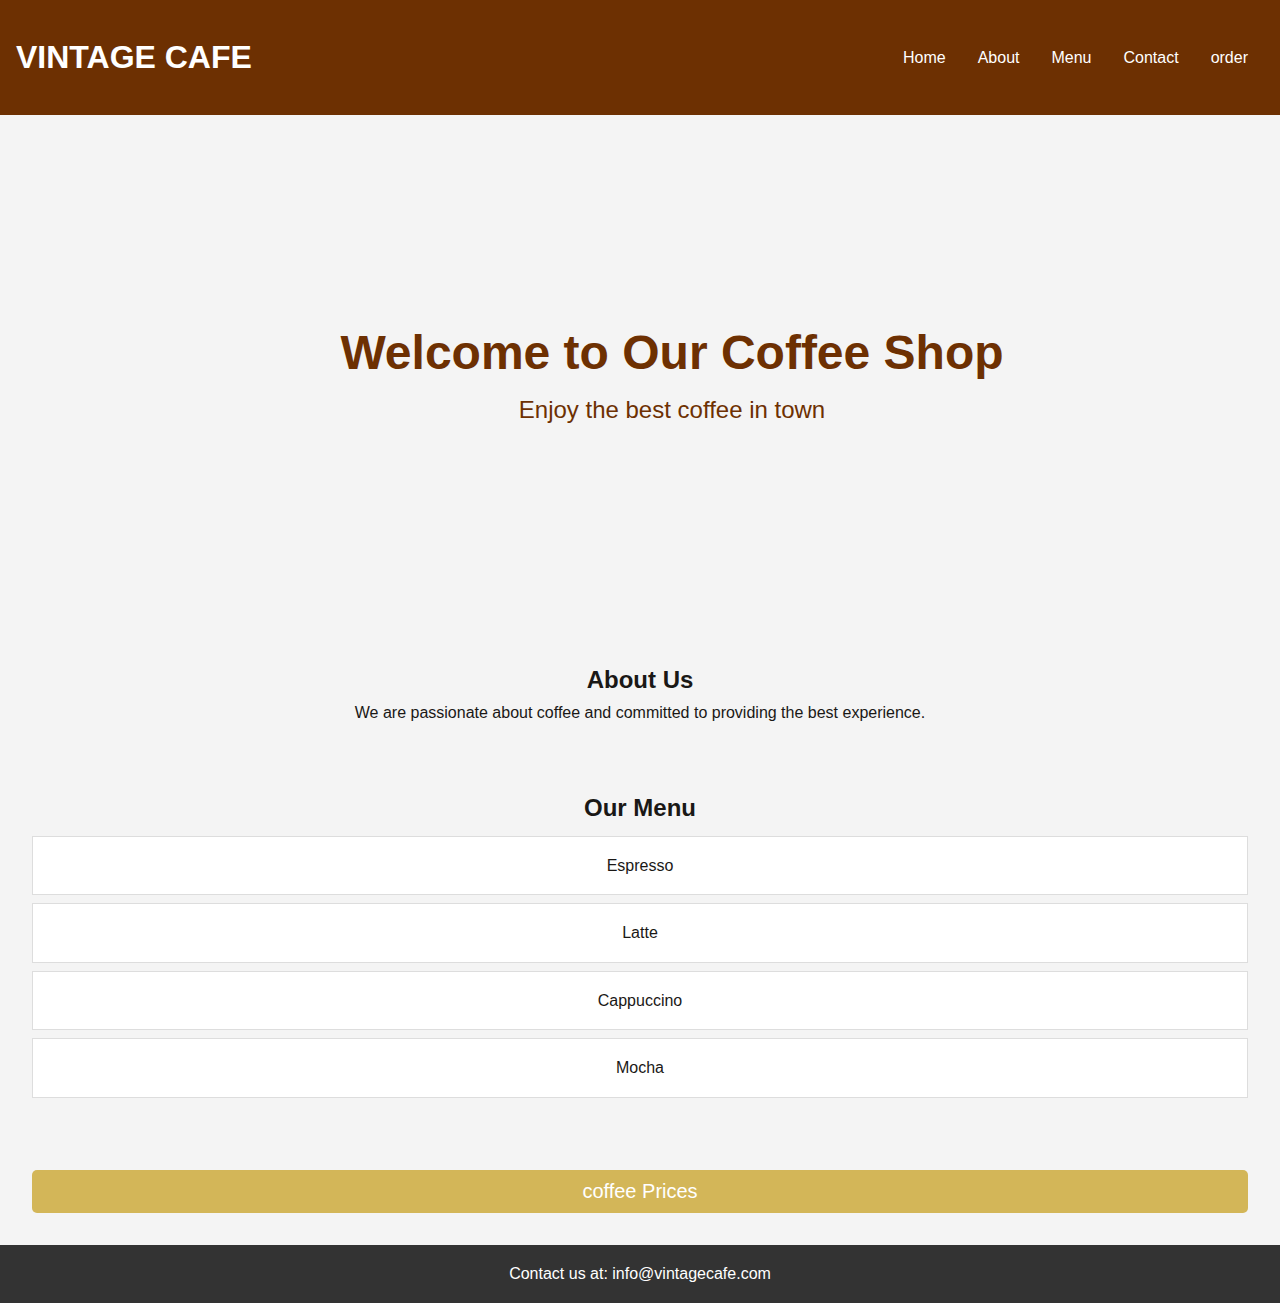
<file: index.html>
<!DOCTYPE html>
<html lang="en">
<head>
  <meta charset="UTF-8">
  <meta name="viewport" content="width=device-width, initial-scale=1.0">
  <title>Vintage Cafe shop</title>
  <link rel="stylesheet" href="style.css">
  <link rel="icon" type="image/x-icon" href="/favicon-32x32.png">
</head>
<body>
  <header>
    <nav class="large-screen-nav">
      <h1>VINTAGE CAFE</h1>
      <ul>
        <li><a href="#home">Home</a></li>
        <li><a href="#about">About</a></li>
        <li><a href="#menu">Menu</a></li>
        <li><a href="#contact">Contact</a></li>
        <li><a href="#order">order</a></li>
      </ul>
    </nav>
    <nav class="small-screen-nav">
      <input type="checkbox" id="menu-toggle">
      <label for="menu-toggle" class="menu-icon">&#9776;</label>
      <ul class="menu">
        <li><a href="#home">Home</a></li>
        <li><a href="#about">About</a></li>
        <li><a href="#menu">Menu</a></li>
        <li><a href="#contact">Contact</a></li>
      </ul>
    </nav>
  </header>
  <div class="image">
   <li><img src="vintage cafe AI version 1.png" alt="VINTAGE" style="width: 100px; float: right;"></li>
</div>
  <section id="home" class="hero">
    <h2>Welcome to Our Coffee Shop</h2>
    <p>Enjoy the best coffee in town</p>
  </section>

  <section id="about">
    <h2>About Us</h2>
    <p>We are passionate about coffee and committed to providing the best experience.</p>
  </section>

  <section id="menu">
    <h2>Our Menu</h2>
    <ul>
      <li>Espresso</li>
      <li>Latte</li>
      <li>Cappuccino</li>
      <li>Mocha</li>
    </ul>
  </section>
<section id="order">
  <button type="button" onclick="location.href='history.html'">coffee Prices</button>
</section>
  <footer>
    <p>Contact us at: info@vintagecafe.com</p>
  </footer>
 <script src="land.js"></script>
</body>
</html>
</file>
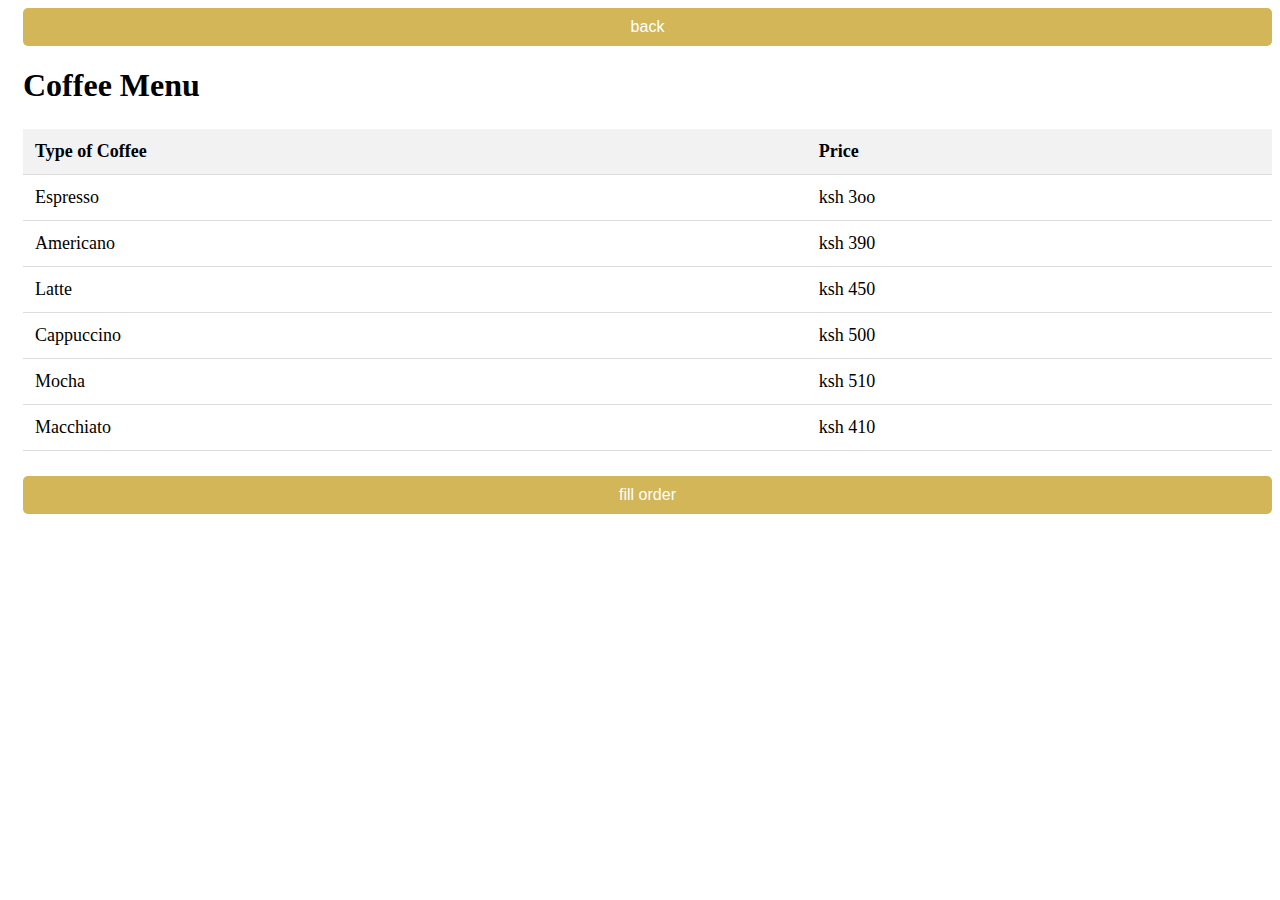
<file: history.html>
<button type="button" onclick="location.href='index.html'" > back</button>

    <!DOCTYPE html>
    <html lang="en">
    <head>
        <meta charset="UTF-8">
        <meta name="viewport" content="width=device-width, initial-scale=1.0">
        <title>vintage cafe shop</title>
        <link rel="icon" type="image/x-icon" href="favicon-32x32.png">
       <style>
        body{
            padding-left: 15px;
        }
       </style>

      <style>
         button {
            width: 100%;
            padding: 10px;
            background-color: #d3b658;
            color: white;
            border: none;
            border-radius: 5px;
            font-size: 16px;
            cursor: pointer;
        }
        button:hover {
            background-color: #c47309;
        }
      </style>
     
        <style>
            table {
                width: 100%;
                border-collapse: collapse;
                margin: 25px 0;
                font-size: 18px;
                text-align: left;
            }
            th, td {
                padding: 12px;
                border-bottom: 1px solid #ddd;
            }
            th {
                background-color: #f2f2f2;
            }
        </style>
    </head>
    <body>
        <h1>Coffee Menu</h1>
        <table>
            <tr>
                <th>Type of Coffee</th>
                <th>Price</th>
            </tr>
            <tr>
                <td>Espresso</td>
                <td>ksh 3oo</td>
            </tr>
            <tr>
                <td>Americano</td>
                <td>ksh 390</td>
            </tr>
            <tr>
                <td>Latte</td>
                <td>ksh 450</td>
            </tr>
            <tr>
                <td>Cappuccino</td>
                <td>ksh 500</td>
            </tr>
            <tr>
                <td>Mocha</td>
                <td>ksh 510</td>
            </tr>
            <tr>
                <td>Macchiato</td>
                <td>ksh 410</td>
            </tr>
        </table>

 <button type="button" onclick="location.href='order.html'" >fill order</button>


    </body>
    </html>
</file>
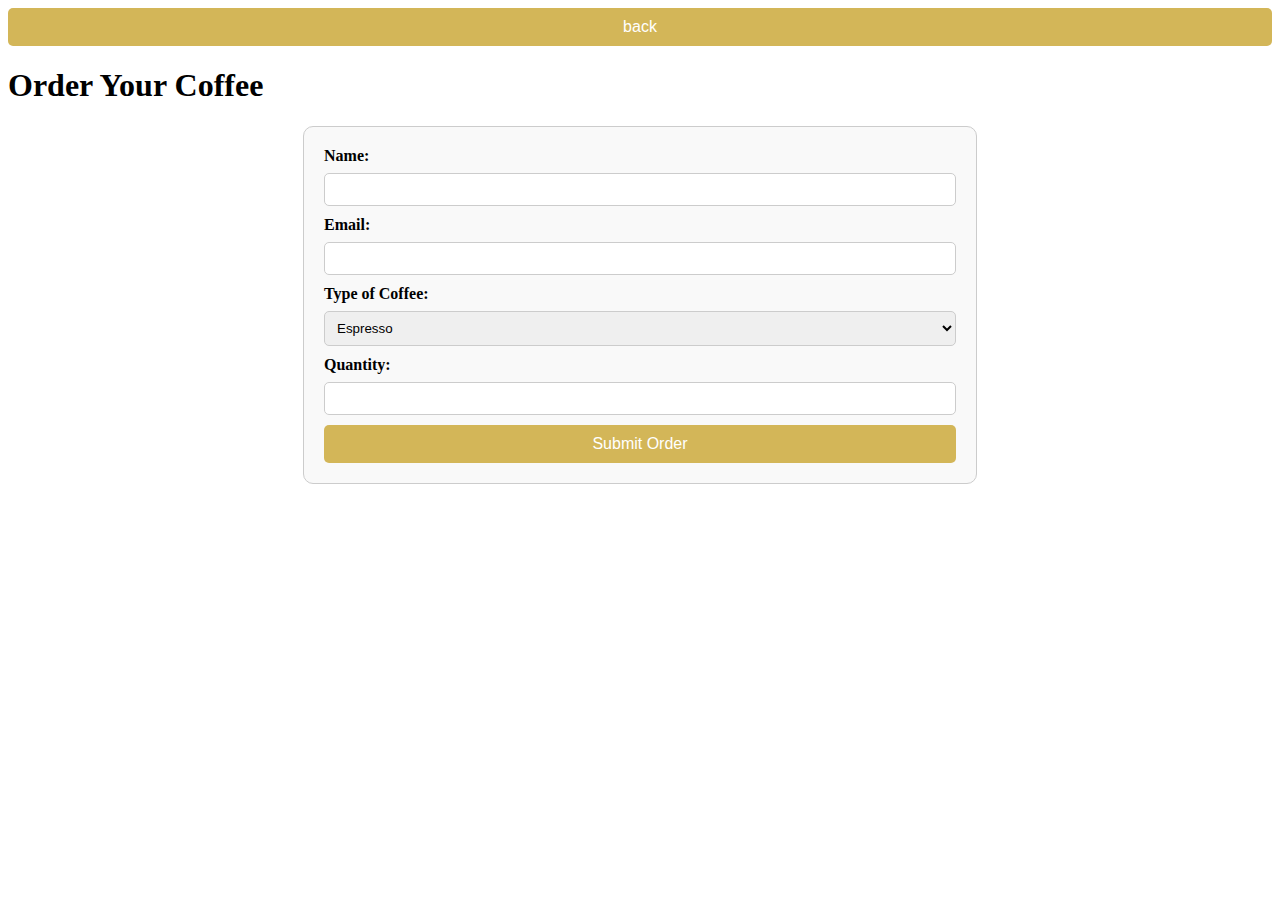
<file: order.html>
<button type="button" onclick="location.href='history.html'">back</button>

<!DOCTYPE html>
<html lang="en">
<head>
    <meta charset="UTF-8">
    <meta name="viewport" content="width=device-width, initial-scale=1.0">
    <title>vintage cafe shop</title>
    <link rel="icon" type="image/x-icon" href="favicon-16x16.png">
    <style>
        form {
            width: 50%;
            margin: 0 auto;
            padding: 20px;
            border: 1px solid #ccc;
            border-radius: 10px;
            background-color: #f9f9f9;
        }
        label {
            display: block;
            margin-bottom: 8px;
            font-weight: bold;
        }
        input, select {
            width: 100%;
            padding: 8px;
            margin-bottom: 10px;
            border: 1px solid #ccc;
            border-radius: 5px;
        }
        button {
            width: 100%;
            padding: 10px;
            background-color: #d3b658;
            color: white;
            border: none;
            border-radius: 5px;
            font-size: 16px;
            cursor: pointer;
        }
        button:hover {
            background-color: #c47309;
        }
    </style>
</head>
<body>
    <h1>Order Your Coffee</h1>
    <form id="orderform" class="submit">
        <label for="name">Name:</label>
        <input type="text" id="name" name="name" required>

        <label for="email">Email:</label>
        <input type="email" id="email" name="email" required>

        <label for="coffee-type">Type of Coffee:</label>
        <select id="coffee-type" name="coffee-type" required>
            <option value="espresso">Espresso</option>
            <option value="americano">Americano</option>
            <option value="latte">Latte</option>
            <option value="cappuccino">Cappuccino</option>
            <option value="mocha">Mocha</option>
            <option value="macchiato">Macchiato</option>
        </select>

        <label for="quantity">Quantity:</label>
        <input type="number" id="quantity" name="quantity" min="1" required>

        <button type="submit" id="submitbutton">Submit Order</button>
    </form>
    <script src="index.js"></script>
</body>
</html>
</file>
<file: style.css>
/* Reset some default styles */
body, h1, h2, p, ul {
    margin: 0;
    padding: 0;
    box-sizing: border-box;
  }
  
  body {
    font-family: Arial, sans-serif;
    line-height: 1.6;
    background-color: #f4f4f4;
    color: #1a1816;
  }
  
  header {
    background: #6d3002;
    color: #fff;
    padding: 1rem 0;
    text-align: center;
  }
  
  header nav ul {
    list-style: none;
    display: flex;
    justify-content: center;
  }
  
  header nav ul li {
    margin: 0 1rem;
  }
  
  header nav ul li a {
    color: #fff;
    text-decoration: none;
  }
  header nav ul li a:hover {
    color: red;
    
  }
  /* hero styling */
  .hero {
    background: url("") no-repeat center/cover;
    color: #6d3002;
    height: 50vh;
    width: 100%;
    display: flex;
    flex-direction: column;
    justify-content: center;
    align-items: center;
    text-align: center;
  }
  
  .hero h2 {
    font-size: 3rem;
  }
  
  .hero p {
    font-size: 1.5rem;
  }
  
  section {
    padding: 2rem;
    text-align: center;
  }
  
  #menu ul {
    list-style: none;
    padding: 0;
  }
  
  #menu ul li {
    background: #fff;
    margin: 0.5rem 0;
    padding: 1rem;
    border: 1px solid #ddd;
  }
 
  /* buton styling */
  button {
    width: 100%;
    padding: 10px;
    background-color: #d3b658;
    color: white;
    border: none;
    border-radius: 5px;
    font-size: 20px;
    cursor: pointer;
}
button:hover {
    background-color: #c47309;
}
@keyframes in-out{
  from{transform: scale(1);}
  to{transform: scale(1.3);}
}
button:hover{
  animation-name: in-out;
  animation-iteration-count: 2;
  animation-duration: 1s;
  animation-timing-function: ease-in-out;
  animation-direction: reverse;
  animation-delay: 0.5s;
}

  /* footer styling */
  footer {
    background: #333;
    color: #fff;
    text-align: center;
    padding: 1rem 0;
  }
 /* Responsive Design */
.large-screen-nav {
  display: none;
}

.small-screen-nav {
  display: flex;
  justify-content: space-between;
  align-items: center;
  padding: 1rem;
}

.menu-icon {
  font-size: 2rem;
  cursor: pointer;
}

.menu {
  display: none;
  flex-direction: row;
  align-items: center;
  gap: 2rem;
}

.menu li {
  margin: 0rem 0;
}

#menu-toggle:checked + .menu-icon + .menu {
  display: flex;
}

@media (min-width: 768px) {
  .large-screen-nav {
    display: flex;
    justify-content: space-between;
    align-items: center;
    padding: 1rem;
  }
.image{
  display: none;
}

  .small-screen-nav {
    display: none;
  }
}
</file>
